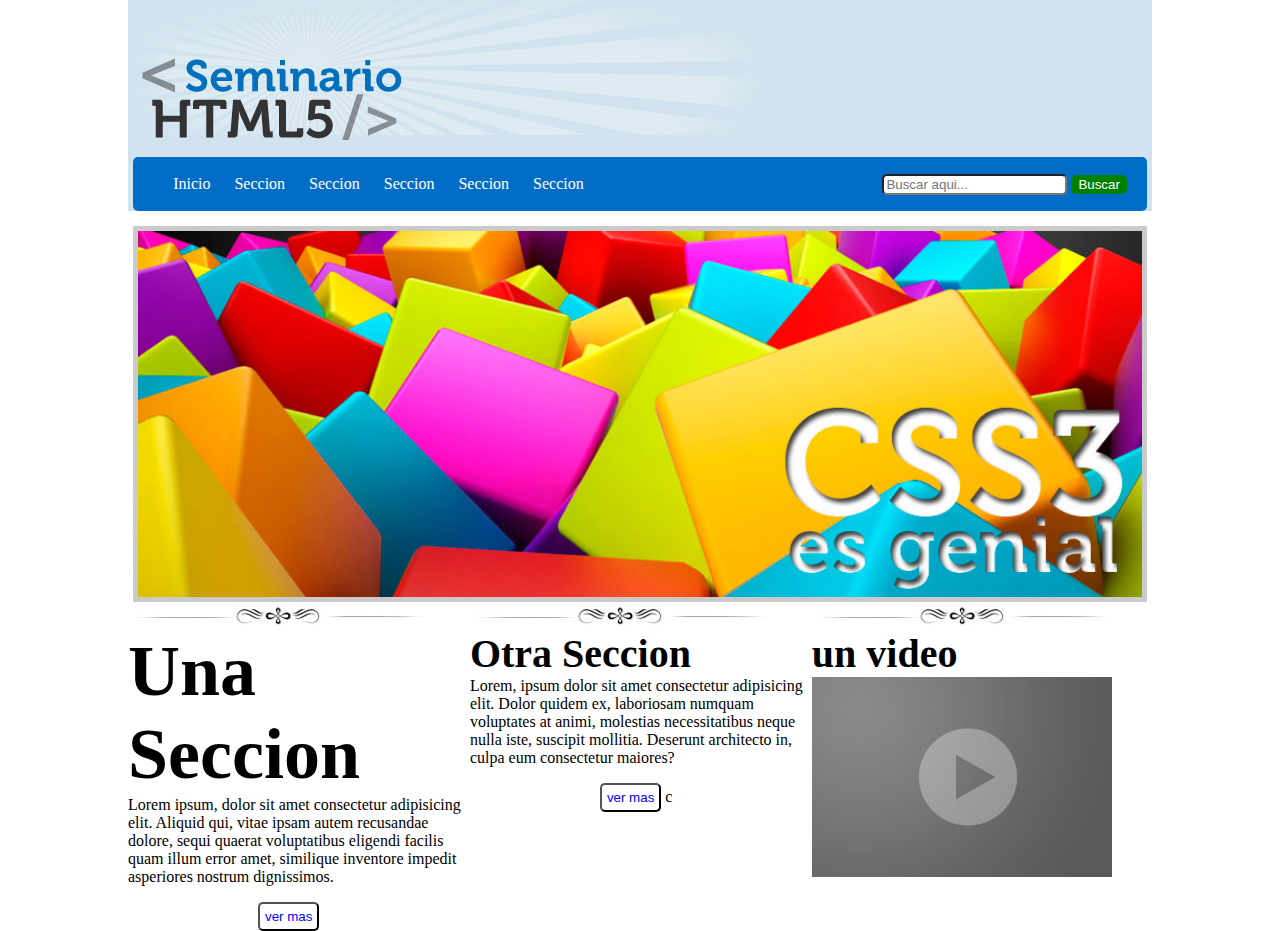
<file: practica01css/index.html>
<!DOCTYPE html>
<html lang="es">
<head>
    <meta charset="UTF-8">
    <meta name="viewport" content="width=device-width, initial-scale=1.0">
    <title>Práctica 01 HTML + CSS</title>
    <link rel="stylesheet" href="css/estilos.css">
</head>
<body>
    <header>
        <img src="img/resplandor.png" alt="Fondo de header xddd">
        <img src="img/logo.png" alt="Logo de HTML5 Xdxdx" id="logo">
        <nav>
            <ul> 
                <li>Inicio</li>
                <li>Seccion</li>
                <li>Seccion</li>
                <li>Seccion</li>
                <li>Seccion</li>
                <li>Seccion</li>
            </ul>
            <form action="#">
                <input type="text" placeholder="Buscar aqui...">
                <input type="submit" value="Buscar">
            </form>
        </nav>
    </header>
<section id="seccion01">
    <article>
        <img src="img/slide2.jpg" alt="imagen principal">
    </article>
</section>
<section id="seccion02">
    <article>
        <img src="img/separador.jpg" alt="separador img">
        <br>
        <span class="unaSeccion nito">Una Seccion</span>
        <br>
        Lorem ipsum, dolor sit amet consectetur adipisicing elit. Aliquid qui, vitae ipsam autem recusandae dolore, sequi quaerat voluptatibus eligendi facilis quam illum error amet, similique inventore impedit asperiores nostrum dignissimos.    
    <p></p>
    <input type="submit" value="ver mas"> </input>
</article>

    <article>
        <img src="img/separador.jpg" alt="aasd">
        <br>
        <span class="otraSeccion nito">Otra Seccion</span>
        <br>
        Lorem, ipsum dolor sit amet consectetur adipisicing elit. Dolor quidem ex, laboriosam numquam voluptates at animi, molestias necessitatibus neque nulla iste, suscipit mollitia. Deserunt architecto in, culpa eum consectetur maiores?
        <p></p>
        <input type="submit" value="ver mas"> c
    </article>
    <article>
        <img src="img/separador.jpg" alt="asdadsfc">
        <br>
       <span class="otraSeccion nito"> un video </span>
        <br>
        <img src="img/video.jpg" alt="video xdxdd">       
    </article>
</section>

</body>
</html>
</file>
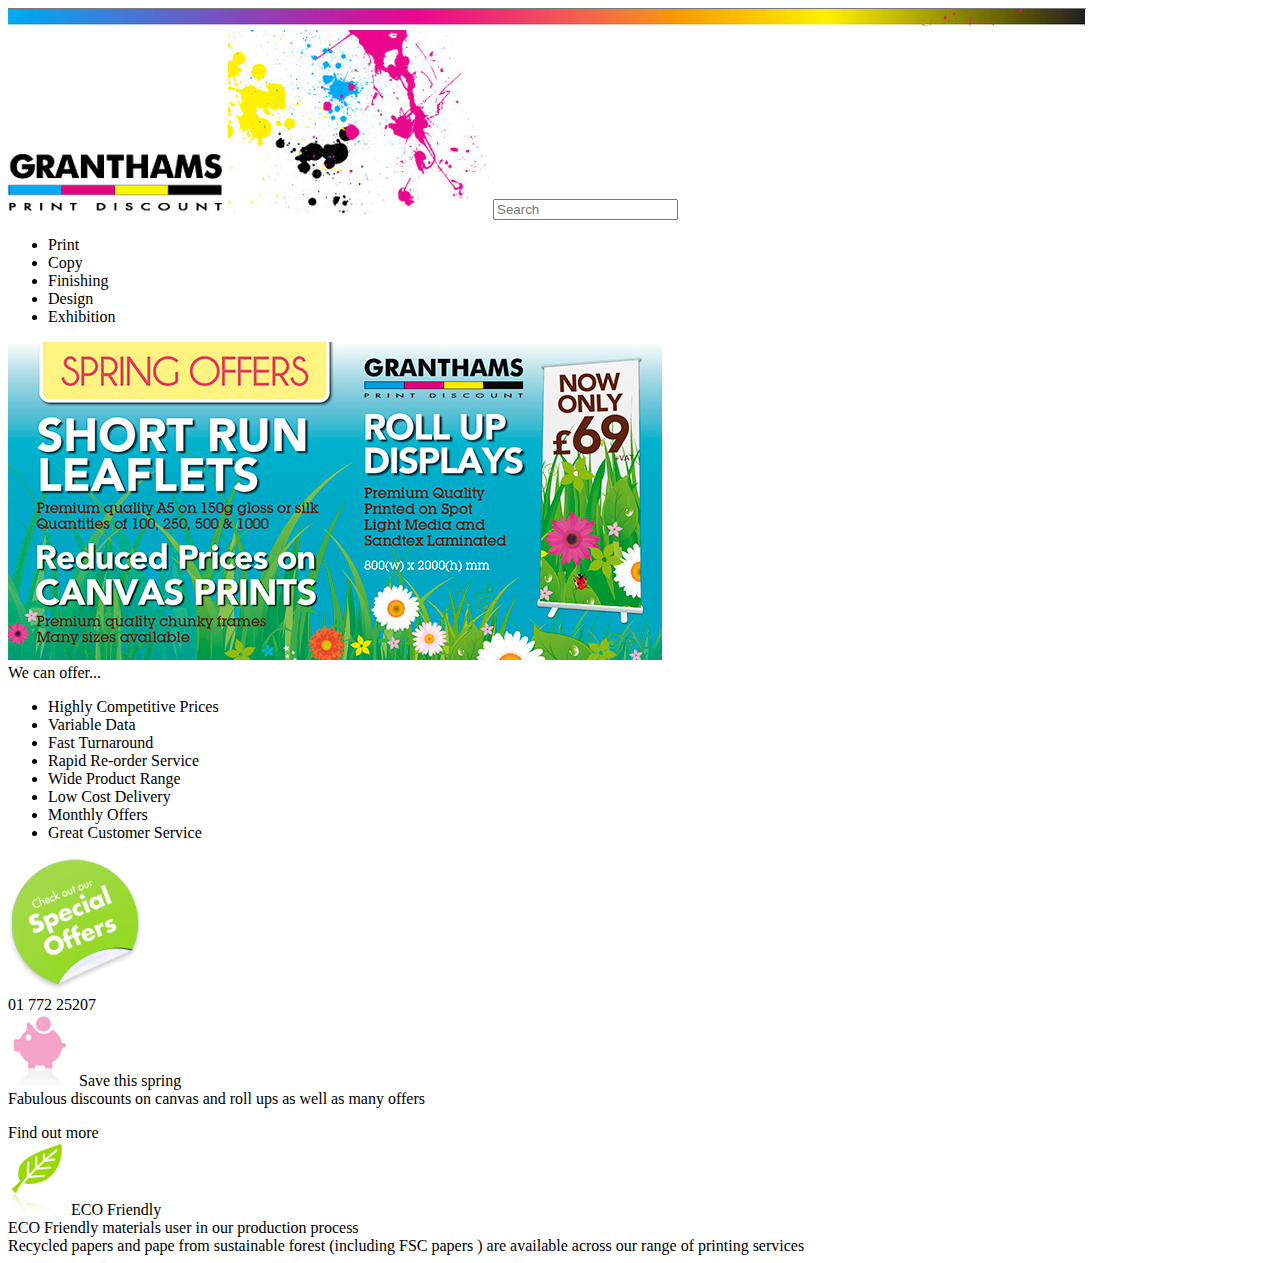
<file: practica02_css/index.html>
<!DOCTYPE html>
<html lang="es">
<head>
    <meta charset="UTF-8">
    <meta name="viewport" content="width=device-width, initial-scale=1.0">
    <title>Práctica 02 CSS</title>
</head>
<body>
    <header>
        <img src="img/banner.png" alt="">
        <img src="img/granthams.png" alt="">
        <img src="img/paint.png" alt="">
        <input type="search" placeholder="Search">
        <nav>
            <ul>
                <li>Print</li>
                <li>Copy</li>
                <li>Finishing</li>
                <li>Design</li>
                <li>Exhibition</li>
            </ul>
        </nav>
    </header> 
    <section id="primeraSeccion"> 
        <article id="secc01art01">
                <img src="img/slide.jpg" alt="">
        </article>
        <article id="secc01art02">
            <span class="colorossa letragrande nito">
            We can offer...
            </span>
            <ul>
                <li>Highly Competitive Prices</li>
                <li>Variable Data</li>
                <li>Fast Turnaround</li>
                <li>Rapid Re-order Service</li>
                <li>Wide Product Range</li>
                <li>Low Cost Delivery</li>
                <li>Monthly Offers</li>
                <li>Great Customer Service</li>
            </ul>
        </article>
        <img src="img/bg_offer.png" alt="">
    </section>
    <section id="segundaSeccion">
        <article>  
            <span class="colorrosa letramediana nito">
                01 772 25207
            </span>
        </article>
    </section>
    <section id="terceraSeccion">
        <article>
            <img src="img/cerdito.png" alt="">
            <span class="colorossa nito">
                    Save this spring
            </span>
            <br>
            Fabulous discounts on canvas and roll ups as well as many offers
            <p></p>
            <span class="colorossa nito">
                Find out more
            </span>
        </article>
        <article>
            <img src="img/hoja.png" alt="">
            <span class="colorverde nito">
                ECO Friendly
            </span>
            <br>
            ECO Friendly materials user in our production process  <br>
            Recycled papers and pape from sustainable forest (including FSC
            papers ) are available across our range of printing services
        </article>
        <article></article>
        <article></article>
    </section>
</body>
</html>
</file>
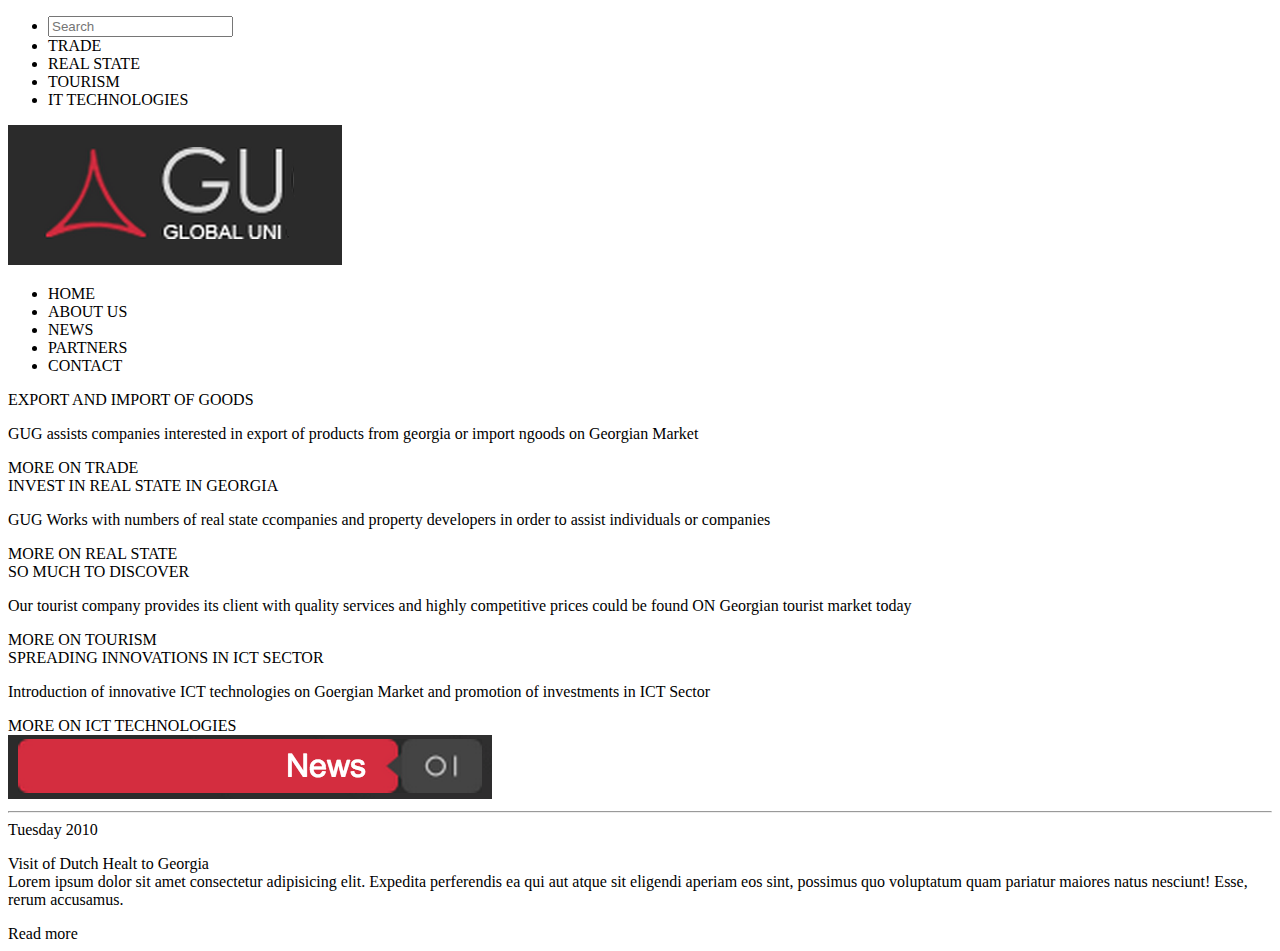
<file: practica03_css/index.html>
<!DOCTYPE html>
<html lang="es">

<head>
    <meta charset="UTF-8">
    <meta name="viewport" content="width=device-width, initial-scale=1.0">
    <title>Práctica 03</title>
</head>

<body>
    <header>
        <ul>
            <li>
                <input type="search" placeholder="Search">
            </li>
            <li class="Letra-blanca">TRADE</li>
            <li class="Letra-blanca">REAL STATE</li>
            <li class="Letra-blanca">TOURISM</li>
            <li class="Letra-gris">IT TECHNOLOGIES</li>
        </ul>
    </header>
    <section>
        <article>
            <img src="img/gu_logo.png" alt="logo GU">
            <ul>
                <li class="Letra-blanca tam-menu-lateral">HOME</li>
                <li class="Letra-gris tam-menu-lateral">ABOUT US</li>
                <li class="Letra-gris tam-menu-lateral">NEWS</li>
                <li class="Letra-gris tam-menu-lateral">PARTNERS</li>
                <li class="Letra-gris tam-menu-lateral">CONTACT</li>
            </ul>
        </article>
        <article>
            <span class="Letra-blanca tam-menu-tarjetas">EXPORT AND IMPORT OF GOODS</span>
            <p></p>
            <span class="Letra-blanca">
                GUG assists companies interested in export of products from georgia or
                import ngoods on Georgian Market
            </span>
            <p></p>
            <span class="Letra-blanca">MORE ON TRADE</span>
        </article>
        <article>
            <span class="Letra-gris tam-menu-tarjetas">INVEST IN REAL STATE IN GEORGIA</span>
            <p></p>
            <span class="Letra-gris">
                GUG Works with numbers of real state ccompanies and property developers in
                order to assist individuals or companies
            </span>
            <p></p>
            <span class="Letra-blanca"> MORE ON REAL STATE</span>
        </article>
        <article>
            <span class="Letra-blanca tam-tarjetas">SO MUCH TO DISCOVER</span>
            <p></p>
            <span class="Letra-blanca">
                Our tourist company provides its client with quality services
                and highly competitive prices could be found ON Georgian tourist
                market today
            </span>
            <p></p>
            <span class="Letra-blanca">MORE ON TOURISM</span>
        </article>
        <article>
            <span class="Letra-gris tam-tarjetas"> SPREADING INNOVATIONS IN ICT SECTOR</span>
            <p></p>
            <span class="Letra-gris">
                Introduction of innovative ICT technologies on Goergian Market and
                promotion of investments in ICT Sector
            </span>
            <p></p>
            <span class="Letra-blanca"> MORE ON ICT TECHNOLOGIES</span>
        </article>
    </section>
    <footer>
        <article>
            <img src="img/news_rojo.png" alt="News">
            <hr>
            <span class="Letra-gris"> Tuesday 2010</span>
            <p></p>
            <span class="Letra-blanca"> Visit of Dutch Healt to Georgia </span>
            <br>
            <span class="Letra-gris">
                Lorem ipsum dolor sit amet consectetur adipisicing elit. Expedita perferendis ea qui aut atque sit
                eligendi aperiam eos sint, possimus quo voluptatum quam pariatur maiores natus nesciunt! Esse, rerum
                accusamus.
            </span>
            <p></p>
            <span class="Letra-blanca read-more">
                Read more
            </span>
        </article>
    </footer>
</body>

</html>
</file>
<file: practica01css/css/estilos.css>
body{
    /* border: 1px solid rebeccapurple; */
    font-size: 16px; /*1em*/
    max-width: 1024px;
    margin: 0px auto;
}

header  {
    background: #d1e3ee;
}
header nav{
    background: #026dc6;
    border-radius: 5px;
    padding: 2px 0px;
    margin: 0px auto;
    width: 99%;
}

header nav form{
    float: right;
    margin-right: 20px;
    margin-top: -35px;
}
header nav form input{
    border-radius: 5px;
}

header nav form input[type="submit"]{
    background: green;
    border: 1px solid green;
    color: white;
}

header nav ul li{
   /* border: 1px solid red;        */           
    color: white;
    display: inline-block;
    margin-right: 20px;
}

#logo{margin-top: -150px;}

#seccion01{
    margin-top: 15px;
}

#seccion01 article{
    text-align: center;
}

#seccion01 article img {
    width: 98%;
   border: 5px solid rgba(150,150,150,0.5); 
}

#seccion2{
    margin-bottom: 50px;
}

#seccion02 article{
   /* border: 1px solid blue; */
    width:  33.0%;
    vertical-align: top;
    display: inline-block;
}

#seccion02 article input[type="submit"]{
background: white;
color: blue;
border-radius: 5px;
margin-left: 130px;
padding: 5px;
}

.nito {
    font-weight: bold;
}

.otraSeccion{
    font-size: 2.5em;
}

.unaSeccion{
    font-size: 4.5em; /* <-- 4.5 x   */
}


/*
selectores
    etiquetas
    identificadores
    clases
    pseudoelemntos

    Margin 10 5 3 6 arriba derecha abajo izq aplica para ambos
    Padding20 px
*/
</file>
